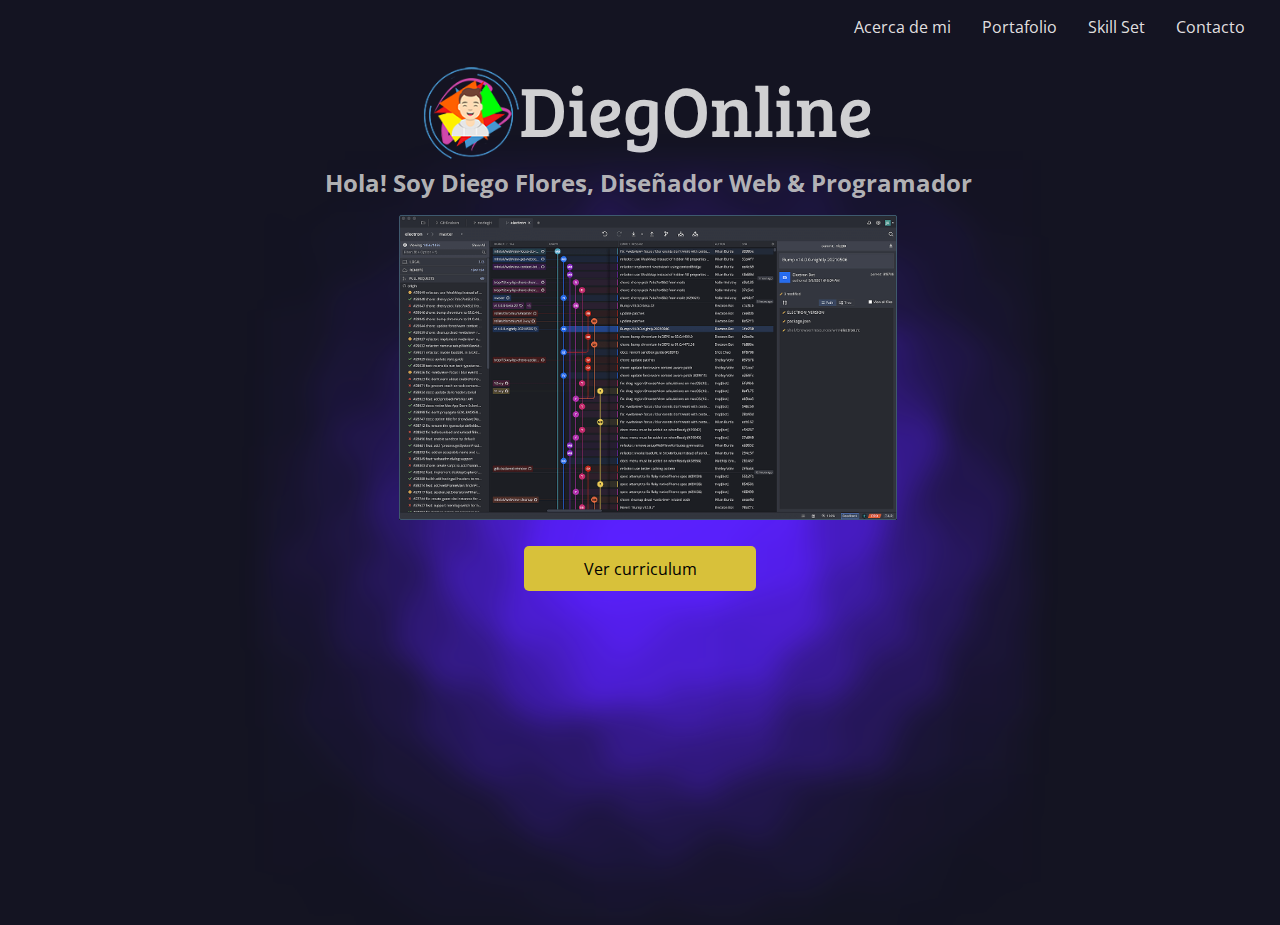
<file: index.html>
<!DOCTYPE html>
<html lang="en">
<head>
    <meta charset="UTF-8">
    <meta http-equiv="X-UA-Compatible" content="IE=edge">
    <meta name="viewport" content="width=device-width, initial-scale=1.0">
    <link href="https://fonts.googleapis.com/css2?family=Poppins&display=swap" rel="stylesheet">
<!--AÑADIENDO LOS ICONOS-->
<link href="https://fonts.googleapis.com/icon?family=Material+Icons"rel="stylesheet">
<link rel="preconnect" href="https://fonts.gstatic.com">
<link rel="preconnect" href="https://fonts.gstatic.com">
<link rel="preconnect" href="https://fonts.gstatic.com">
<link rel="preconnect" href="https://fonts.gstatic.com">
<link href="https://fonts.googleapis.com/css2?family=Open+Sans:wght@600&display=swap" rel="stylesheet">
<link rel="preconnect" href="https://fonts.gstatic.com">
<link href="https://fonts.googleapis.com/css2?family=Exo+2:wght@600&display=swap" rel="stylesheet">
<link rel="preconnect" href="https://fonts.gstatic.com">
<link href="https://fonts.googleapis.com/css2?family=Comfortaa:wght@700&display=swap" rel="stylesheet">

<link rel="preconnect" href="https://fonts.gstatic.com">
<link href="https://fonts.googleapis.com/css2?family=Bree+Serif&display=swap" rel="stylesheet">
<title>DIEGONLINE</title>
    <link rel='stylesheet' type='text/css' media='screen' href='estilosIndex.css'>
</head>
<body>
    <div id="navegador">
        <ul>
        <li><a href="#acercaDeMi">Acerca de mi</a></li>
        <li><a href="#">Portafolio</a></li>
        <li><a href="#">Skill Set</a></li>
        <li><a href="#">Contacto</a></li>
    </ul>
        </div>
    <div class="container">
        <img src="fondoColor.png" alt="" class="circuloAm">
        <span class="titulo">
            <img src="Diegologo.png" id="LogoBienvenida">
            <span id="BienvenidaSpan">DiegOnline</span>
        </span>
        <!-- -->
        <span class="contenidoInicio">
            <h1>Hola! Soy Diego Flores, Diseñador Web & Programador</h1>
            <img src="gk-product-3.png"id="imagenBienvenida">
            <button class="btn_curriculum">Ver curriculum</button>
        </span>
        <section class="acercaDeMi">

        </section>
    </div>
</body>
</html>
</file>
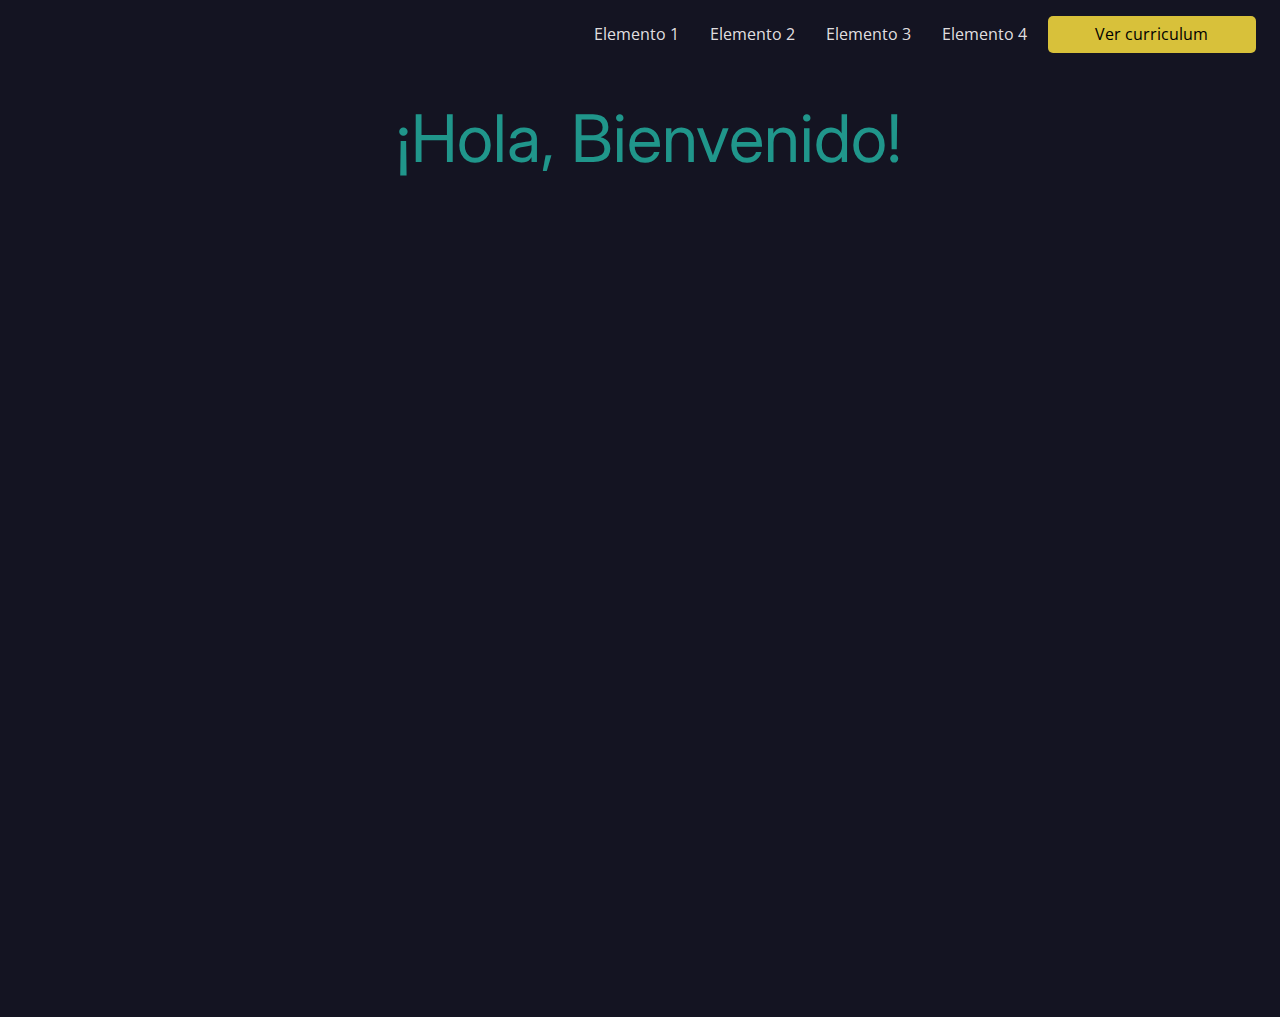
<file: inicio.html>
<!DOCTYPE html>
<html lang="en">
    <meta charset="UTF-8">
    <meta http-equiv="X-UA-Compatible" content="IE=edge">
    <meta name="viewport" content="width=device-width, initial-scale=1.0">
        <!--AÑADIENDO LA FUENTE POPPINS-->
<link href="https://fonts.googleapis.com/css2?family=Poppins&display=swap" rel="stylesheet">
<!--AÑADIENDO LOS ICONOS-->
<link href="https://fonts.googleapis.com/icon?family=Material+Icons"rel="stylesheet">
<link rel="preconnect" href="https://fonts.gstatic.com">
<link rel="preconnect" href="https://fonts.gstatic.com">
<link rel="preconnect" href="https://fonts.gstatic.com">
<link rel="preconnect" href="https://fonts.gstatic.com">
<link href="https://fonts.googleapis.com/css2?family=Open+Sans:wght@600&display=swap" rel="stylesheet">
<link rel="preconnect" href="https://fonts.gstatic.com">
<link href="https://fonts.googleapis.com/css2?family=Exo+2:wght@600&display=swap" rel="stylesheet">
<link rel="preconnect" href="https://fonts.gstatic.com">
<link href="https://fonts.googleapis.com/css2?family=Comfortaa:wght@700&display=swap" rel="stylesheet">

<link rel="preconnect" href="https://fonts.gstatic.com">
<link href="https://fonts.googleapis.com/css2?family=Inter:wght@600&display=swap" rel="stylesheet">
<title>DIEGONLINE</title>
    <link rel='stylesheet' type='text/css' media='screen' href='estilos.css'>
</head>
<body>
    <div id="navegador">
        <ul>
        <li><a href="#">Elemento 1</a></li>
        <li><a href="#">Elemento 2</a></li>
        <li><a href="#">Elemento 3</a></li>
        <li><a href="#">Elemento 4</a></li>
        <button class="btn_curriculum">Ver curriculum</button>
    </ul>
        </div>
    <div class="container">
        <span id="BienvenidaSpan">¡Hola, Bienvenido!</span>
    </div>
</body>
</html>
</file>
<file: estilosIndex.css>
html{
    background-color: rgba(20, 20, 34);
    font-family: 'Open Sans', sans-serif;
    font-size: 100%;
}
body{
    color: rgb(200, 200,200,.9);
    width: 100%;
}
#navegador ul{
    list-style-type: none;
    text-align: right;
    margin-right: 2%;
}
#navegador li{
    display: inline;
    text-align: center;
    margin: 0 10px 0 0;
}
#navegador li a {
    padding: 2px 7px 2px 10px;
    color: rgba(252, 249, 249, 0.9);
    text-decoration: none;
}
#navegador li a:hover{
    color: rgb(216, 193,58,.9);

}

.container{
    width: 100%;
    height: 100%;
    margin: 2rem auto;
    display: flex;
    flex-direction: column;
    align-items: center;
}
.titulo{
    display: flex;
    flex-direction: row;
    align-items: center;
    margin-top: -2%;
}
#BienvenidaSpan{
    margin-top: 2%;
    color: #D0D0D2;
    font-family: 'Bree Serif', serif;
    font-size: 4.5rem;
}
#LogoBienvenida{
    width: 6rem;
    height: 6rem;
    margin-top: 5%;
}
h1{
    font-size: 1.5rem;
}
.contenidoInicio{
    position: relative;
    display: flex;
    flex-direction: column;
    align-items: center;
    margin-top: -1%;
}
#imagenBienvenida{
    width: 498px;
    height: 305px;
    position: relative;
}

.circuloAm {
    position: absolute;
    width: 60%;
    height: 85%;
    border: none;
    margin-top: 7%;
    filter: blur(14px);
}
.btn_curriculum{
    background-color: rgb(216, 193,58);
    color: #000000;
    font-family: 'Open Sans', sans-serif;
    width: 232px;
    height: 44.94px;
    border-radius: 5px;
    margin-right: 1rem;
    border: 0;
    outline: 0;
    font-size: 1rem;
    cursor: pointer;
    margin-top: 4%;
}

/*    border-radius: 50%;
    filter: blur(20px);
    box-shadow: 1px 1px 10px rgba(0,0,0,0.4);
    background: linear-gradient(to bottom right, rgb(140, 153, 83),rgb(110, 83, 153));
</file>
<file: estilos.css>
html{
    background-color: rgba(20, 20, 34);
    font-family: 'Open Sans', sans-serif;
    font-size: 100%;
}
body{
    color: rgb(200, 200,200,.9);
}
#navegador ul{
    list-style-type: none;
    text-align: right;
}
#navegador li{
    display: inline;
    text-align: center;
    margin: 0 10px 0 0;
}
#navegador li a {
    padding: 2px 7px 2px 10px;
    color: rgba(252, 249, 249, 0.9);
    text-decoration: none;
}
#navegador li a:hover{
    color: rgb(216, 193,58,.9);

}
.btn_curriculum{
    background-color: rgb(216, 193,58);
    color: #000000;
    font-family: 'Open Sans', sans-serif;
    width: 17%;
    height: 2.3rem;
    border-radius: 5px;
    margin-right: 1rem;
    border: 0;
    outline: 0;
    font-size: 1rem;
    cursor: pointer;
}
.container{
    width: 100vw;
    height: 100vh;
    margin: 2rem auto;
    display: flex;
    flex-direction: column;
    align-items: center;
}
#BienvenidaSpan{
    margin-top: 1%;
    color: #20968b;
    font-family: 'Inter', sans-serif;
    font-size: 4.1rem;
}
</file>
